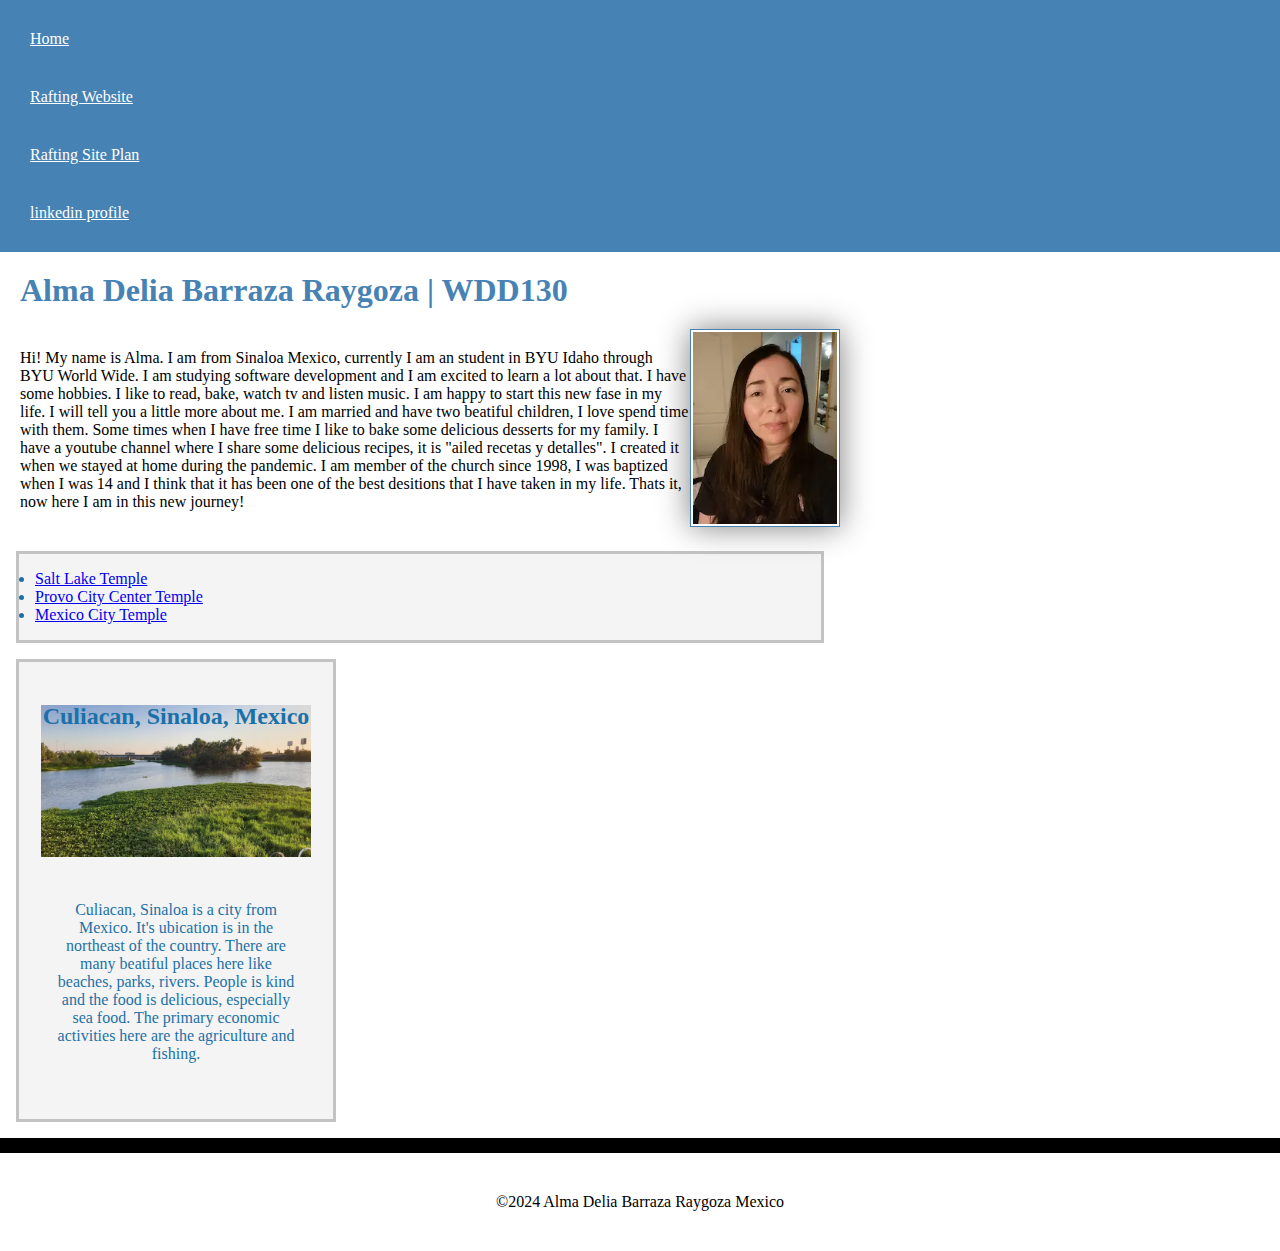
<file: index.html>
<!DOCTYPE html>
<html lang="en-US">
    <head>
        <meta charset="utf-8">
        <meta name="viewport" content="width=device-width,inicial-sacale=1.0">
        <title>Alma Delia de Barraza Raygoza | WDD130</title>
        <meta name="description" content="Alma Delia de Barraza Raygoza WDD130 this page is for practicing the concepts learned in the previous lessons and I talk about me and my city.">
        <meta name="author" content="Alma Delia de Barraza Raygoza">
        <link rel="stylesheet" href="styles/styles.css">
    </head>
    <body>
        <header>
            <nav>
                <a href="#">Home</a>
                <a href="wwr/">Rafting Website</a>
                <a href="wwr/site-plan-rafting.html">Rafting Site Plan</a>
                <a href="https://www.linkedin.com/in/almadeliabarraza/">linkedin profile</a>
            </nav>

        </header>
        <main>
            <h1>Alma Delia Barraza Raygoza | WDD130</h1>
            <img src="images/profile.webp" alt="Alma Delia de Barraza Raygoza" width="200">
            <p> Hi! My name is Alma. I am from Sinaloa Mexico, currently I am an student in BYU Idaho through BYU World Wide. 
                I am studying software development and I am excited to learn a lot about that. I have some hobbies. I like to read, bake, watch tv
                and listen music. I am happy to start this new fase in my life. I will tell you a little more about me. I am married and have two 
                beatiful children, I love spend time with them. Some times when I have free time I like to bake some delicious desserts for my family.
                I have a youtube channel where I share some delicious recipes, it is "ailed recetas y detalles". I created it when we stayed at home during
                the pandemic. I am member of the church since 1998, I was baptized when I was 14 and I think that it has been one of the best desitions that 
                I have taken in my life. Thats it, now here I am in this new journey! 

            </p>
            <ul class="box">
                <li><a href="https://churchofjesuschristtemples.org/salt-lake-temple/" target="_blank">Salt Lake Temple</a></li>
                <li><a href="https://churchofjesuschristtemples.org/provo-city-center-temple/" target="_blank">Provo City Center Temple</a></li>
                <li><a href="https://churchofjesuschristtemples.org/mexico-city-mexico-temple/" target="_blank">Mexico City Temple</a></li>
            </ul>
        </main>
        <aside class="box">
            <h2>Culiacan, Sinaloa, Mexico</h2>
            <img src="images/culiacan.webp" alt="Culiacan, Sinaloa, Mexico">
            <p> Culiacan, Sinaloa is a city from Mexico. It's ubication is in the northeast of the country. There are many beatiful places here like beaches, parks, rivers.
                People is kind and the food is delicious, especially sea food. The primary economic activities here are the agriculture and fishing.  
            </p>
        </aside>
        <footer>
            <p> &copy;2024
                Alma Delia Barraza Raygoza Mexico
            </p>

        </footer>

    </body>
    <!--04/10/2024 is the date where the file has been modificated-->
</html>
</file>
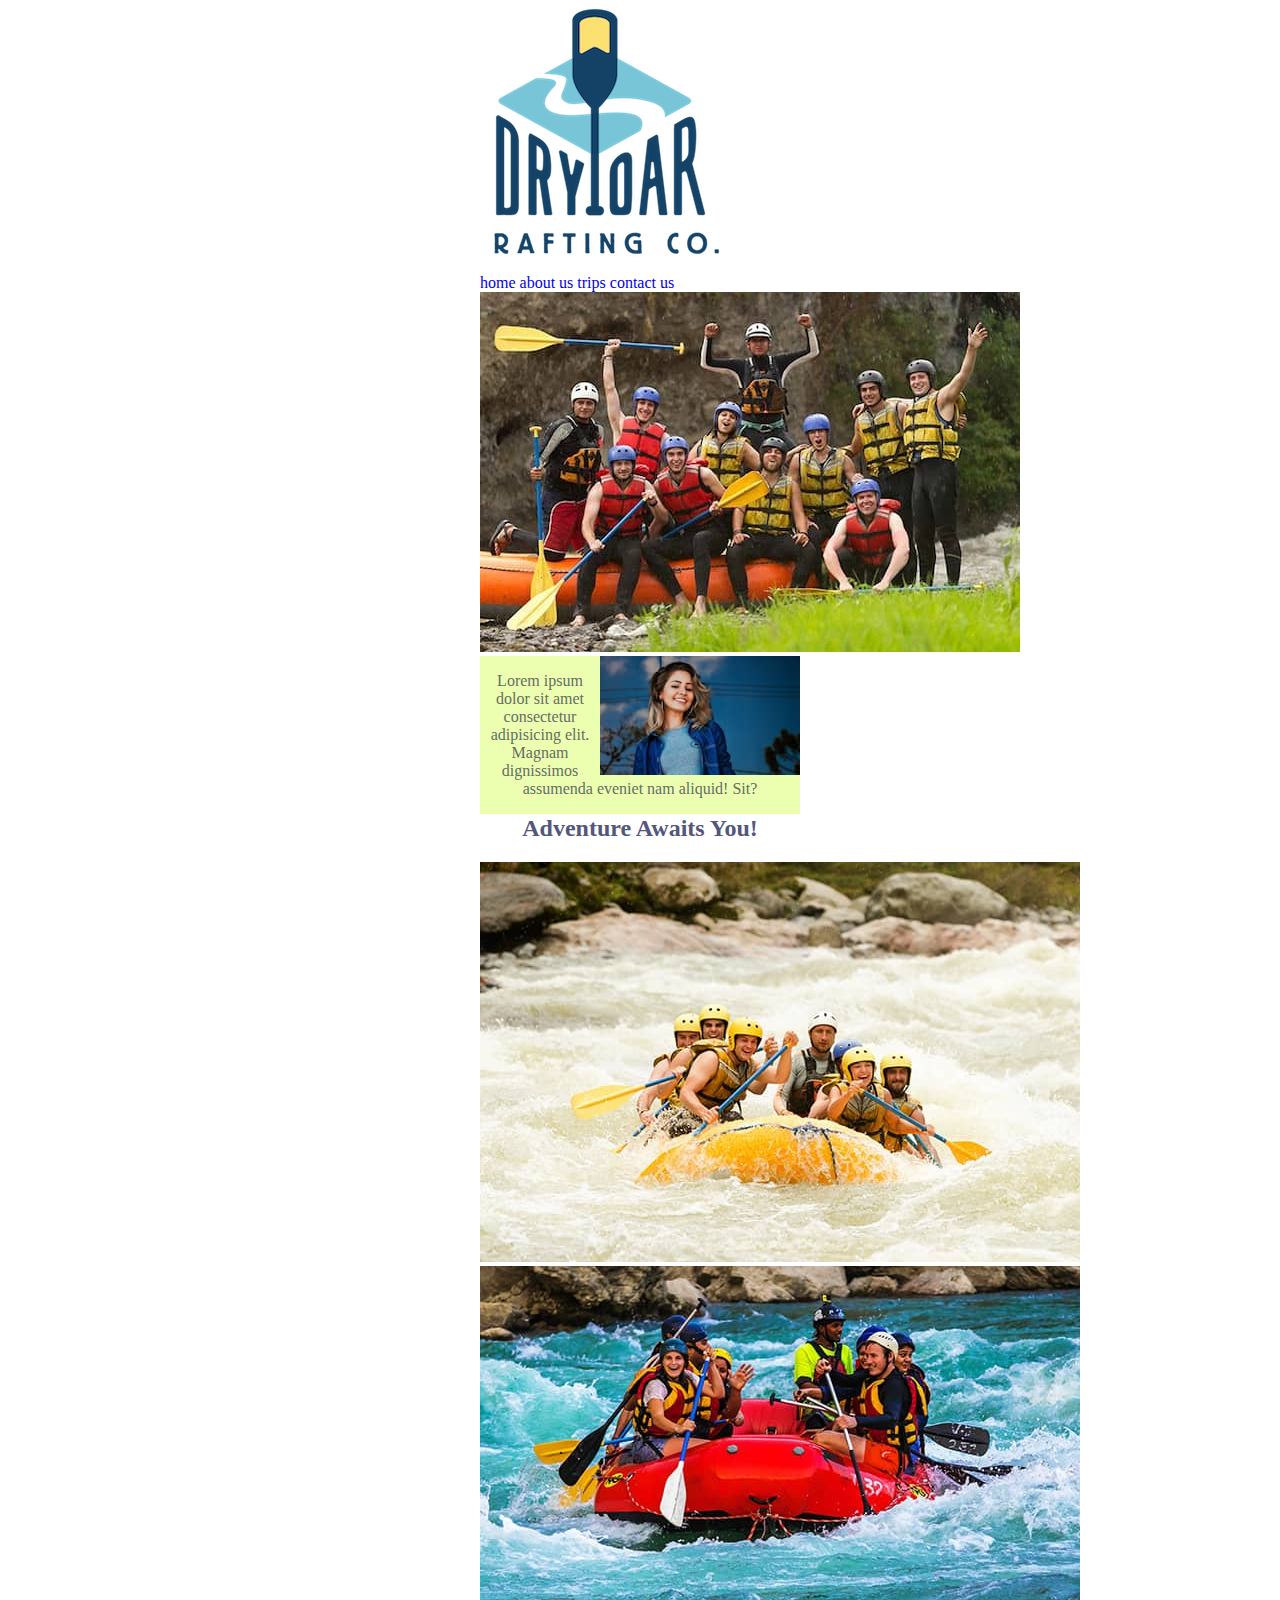
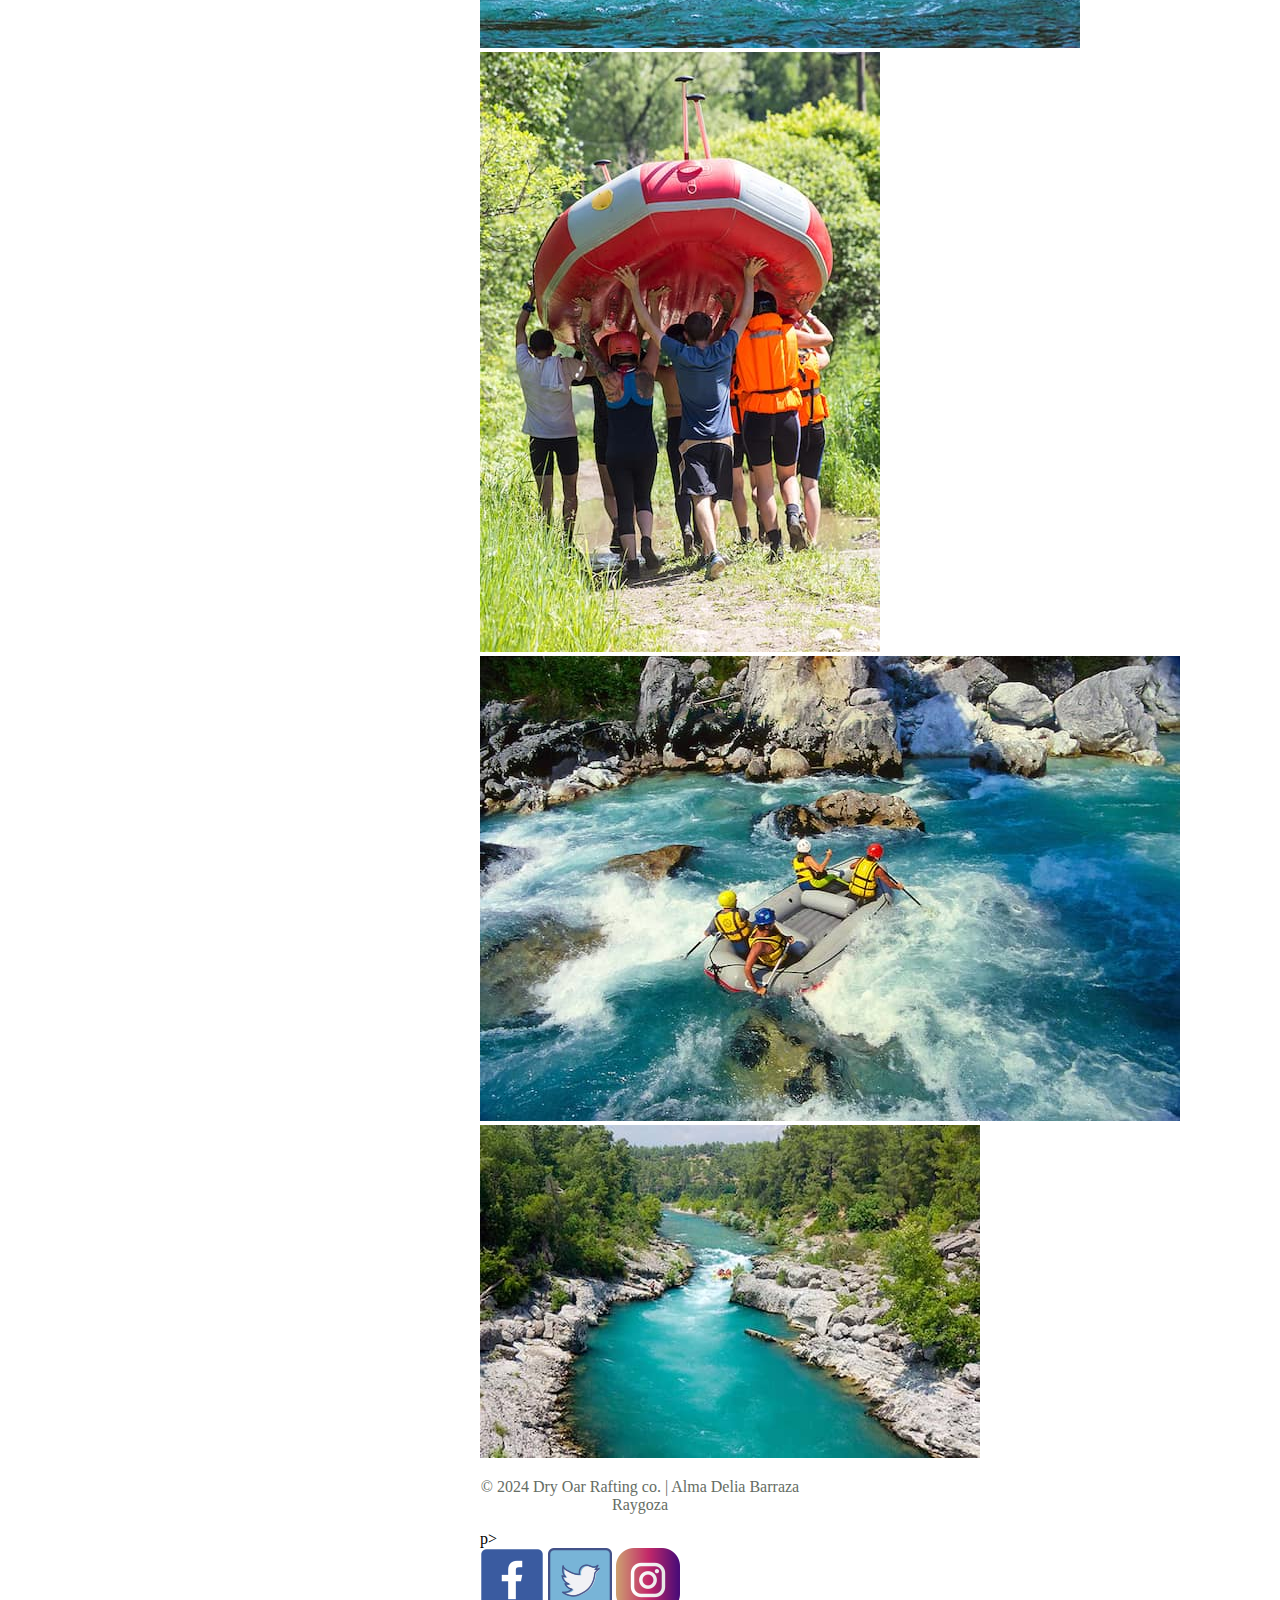
<file: wwr/about.html>
<!DOCTYPE html>
<html lang="en">
<head>
    <meta charset="UTF-8">
    <meta name="viewport" content="width=device-width, initial-scale=1.0">
    <title>Whitewater Rafting</title>
    <meta name="description" content="Whitewater Rafting site web">
    <meta name="author" content="Alma Delia Barraza Raygoza">
    <link rel="stylesheet" href="styles/rafting.css">
    <link rel="preconnect" href="https://fonts.googleapis.com">
    <link rel="preconnect" href="https://fonts.gstatic.com" crossorigin>
    <link href="https://fonts.googleapis.com/css2?family=Roboto:wght@300;500&display=swap" rel="stylesheet">

</head>
<body>
    <header>
        <img src="images/logo.png" alt="logo">
        <nav>
            <a href="index.html">home</a>
            <a href="about.html">about us</a>
            <a href="trips.html">trips</a>
            <a href="contact.html">contact us</a>
        </nav>

    </header>
    <main>
        <div class="hero">
            <img src="images/hero.jpg" alt="hero image">
            <h1>Dry Oar Rafting Company</h1>
            <article>
                <img src="images/employee.jpg" alt="working employee">
                <p>Lorem ipsum dolor sit amet consectetur adipisicing elit. Magnam dignissimos assumenda eveniet nam aliquid! Sit?</p>
            </article>
        </div>
        <section>
            <h2>History</h2>
            <p>Lorem ipsum, dolor sit amet consectetur adipisicing elit. Dignissimos cumque eos tenetur labore aspernatur voluptatum incidunt velit provident rem impedit.</p>
        </section>
        <section>
            <h2>Adventure Awaits You!</h2>
            <img src="images/rafting1.jpg" alt="Rafting activity 1">
            <img src="images/rafting2.jpg" alt="Rafting activity 2">
            <img src="images/rafting3.jpg" alt="Rafting activity 3">
            <img src="images/rafting4.jpg" alt="Rafting activity 4">
            <img src="images/rafting5.jpg" alt="Rafting activity 5">
        </section>
    </main>
    <footer>
        <p>© 2024 Dry Oar Rafting co. | Alma Delia Barraza Raygoza</p>p>
        <nav class="sociallinks">
            <a href="https://www.facebook.com">
                <img src="images/facebook.webp" alt="Facebook">
            </a>
            <a href="https://twitter.com">
                <img src="images/Twitter.webp" alt="Twitter">
            </a>
            <a href="https://www.instagram.com">
                <img src="images/instagram.webp" alt="Instagram">
            </a>
        </nav>    
    </footer>
    
</body>
</html>
</file>
<file: styles/styles.css>
*{
    margin: 0;
    padding: 0;
    box-sizing: border-box;
}



:root {
    --heading-background-color: steelblue;
    --heading-text-color: steelblue;



}



nav {
    background-color: var(--heading-background-color);
    padding: 10px;
}

nav a {
    color:white;
    display: block;
    padding: 20px;
}

h1 { 
    color: var(--heading-text-color);
    margin: 20px;
}

main img {
    width: 150px;
    height: auto;
    border: 1px solid steelblue;
    padding: 2px;
    box-shadow: 0 0 30px gray;
    float: right;
 
 
}


p { 
    padding: 0;
    margin: 40px 20px;
}

main { 
    max-width: 840px;
}

aside {
    width: 20rem;
    text-align: center;

}

aside img {
    width: 270px;
    height: auto;
}

footer {
    margin-top: 15px;
    border-top: 15px solid #000;
    text-align: center;
}

aside h2 {
    position: relative;
    top: 25px;
    left: 0;
}

/*Class Selectors*/

.box {
    margin: 1rem;
    border: 3px solid rgba(0, 0, 0, 0.2);
    padding: 1rem;
    background-color: #f5f4f4;
    color: #1b71a7;   
 

}
</file>
<file: wwr/styles/rafting.css>
:root {
    --heading-background-color: #ECFFB0;
    --heading-text-color: #54577C;
    --paragraph-text-color: #656d64; 
    
}

h1 { 
    color: var(--heading-text-color);
    position: absolute;
    margin: 20px;
}

h2 {
    color: var(--heading-text-color);
    text-align: center;
}

p {
    color: var(--paragraph-text-color);
    text-align: center;
}

a {
    text-decoration: none;
}

body {
    margin: auto;
    max-width: 20em;
}


div {
    position: relative;
}

/* class image*/
.hero {
    display: block;
    width: 100%;
    height: auto;
}

article {
    position: absolute;
    opacity: 5;
    background-color: var(--heading-background-color);
}

article img {
    float: right;
}
</file>
